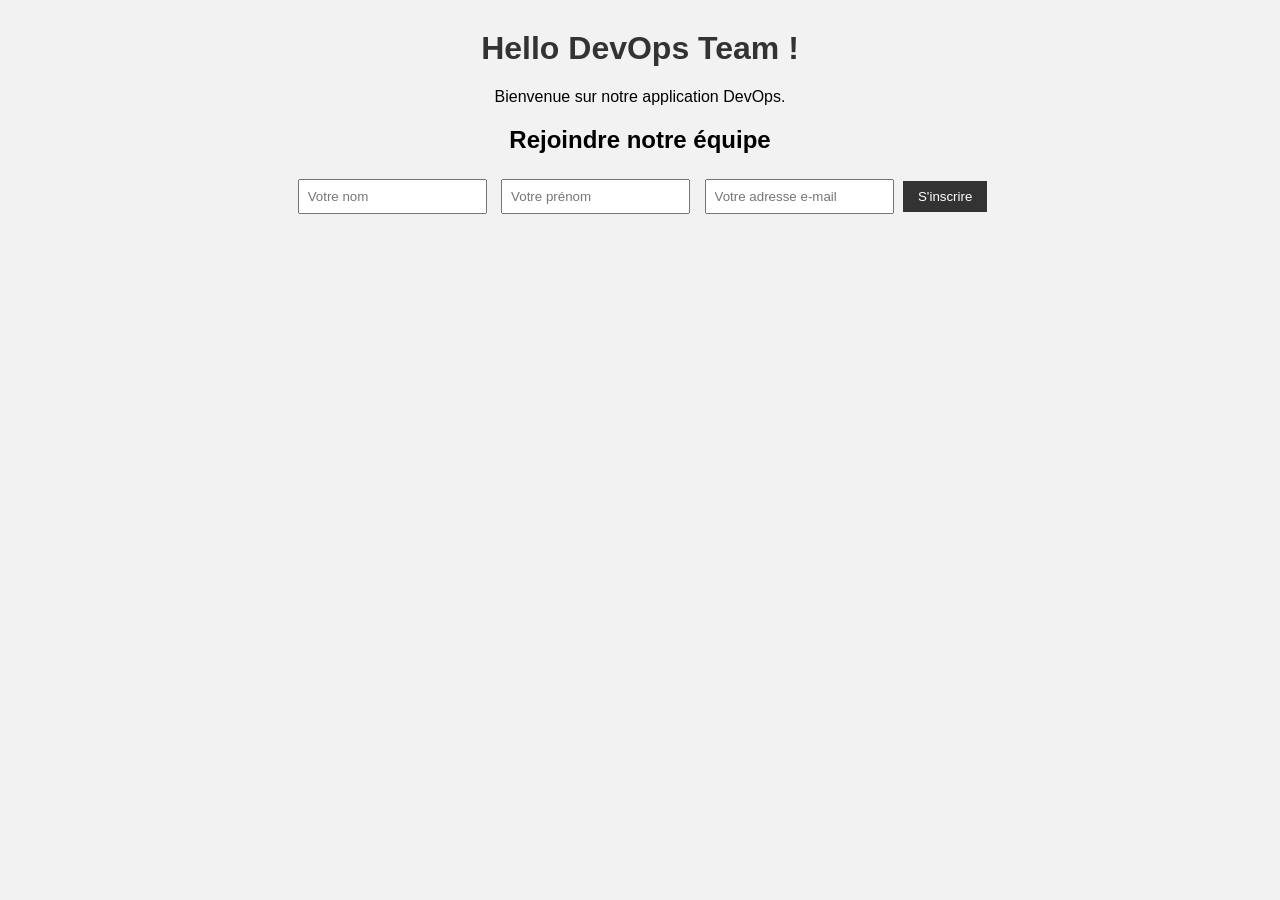
<file: front/index.html>
<!DOCTYPE html>
<html>
<head>
    <title>DevOps</title>
<link rel="stylesheet" href="style.css"> </head> <body>

<div class="container">
    <h1>Hello DevOps Team !</h1>
    <p>Bienvenue sur notre application DevOps.</p>

    <h2>Rejoindre notre équipe</h2>

    <form  method="POST">
        <input type="text" name="nom" placeholder="Votre nom" required>
        <input type="text" name="prenom" placeholder="Votre prénom" required>
        <input type="email" name="email" placeholder="Votre adresse e-mail" required>

        <button type="submit">S'inscrire</button>
    </form>
</div>

</body>
</html>
</file>
<file: front/style.css>
body {
    font-family: Arial;
    background-color: #f2f2f2;
    margin: 30px;
}

h1 {
    color: #333;
    text-align: center;
}

p {
    text-align: center;
}

h2 {
    text-align: center;
}

form {
    text-align: center;
    margin-top: 20px;
}

input {
    padding: 8px;
    margin: 5px;
}

button {
    padding: 8px 15px;
    background-color: #333;
    color: white;
    border: none;
}
</file>
